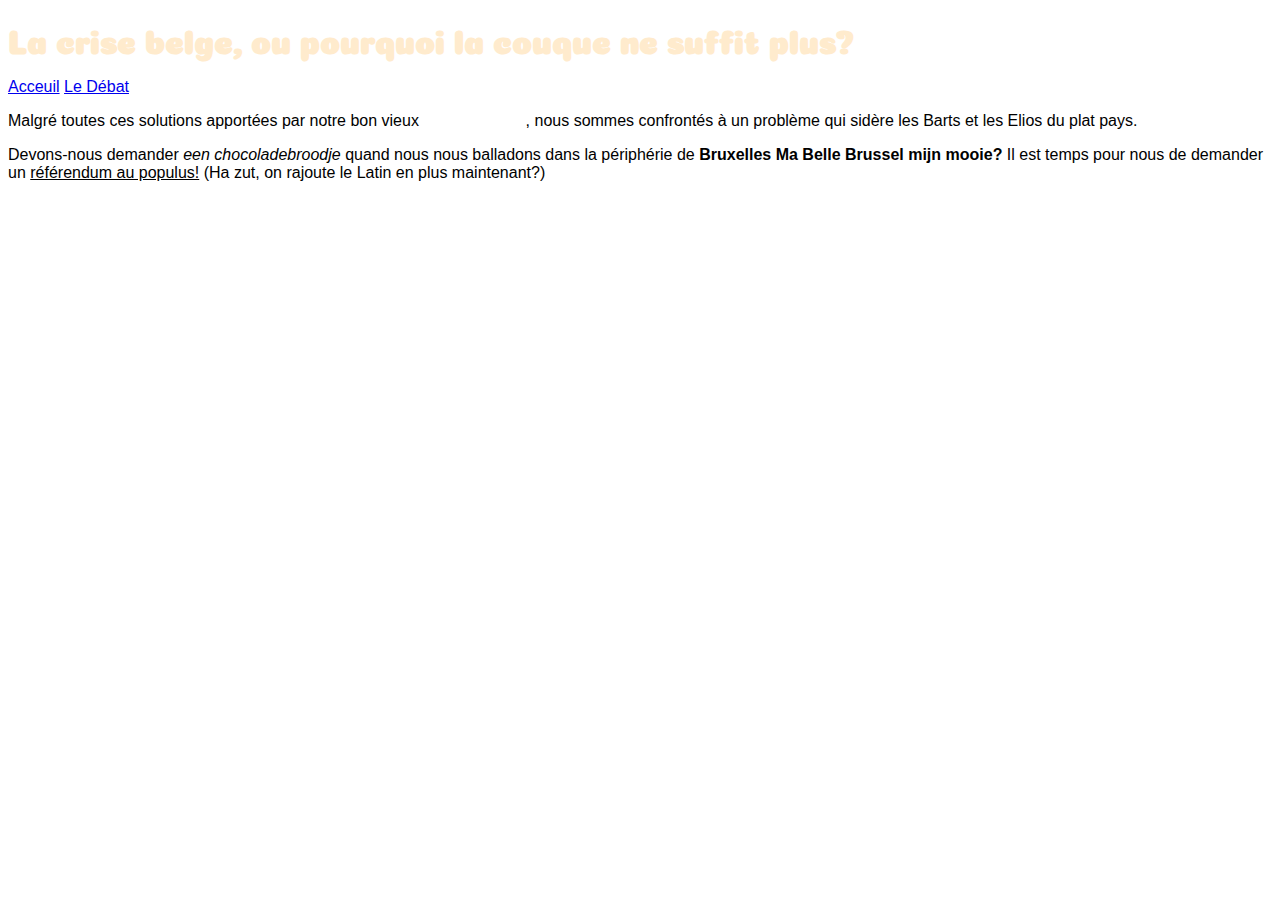
<file: index2.html>
<!DOCTYPE html>
<html lang="fr">
<head>
    <meta charset="UTF-8">
    <meta name="Débat" content="Le Débat Belge">
    <link href="style.css" rel="stylesheet">
    <title>Le Débat Belge</title>
</head>
<body>
        <header>

                <h1 class="Titre1"> La crise belge, ou pourquoi la couque ne suffit plus? </h1>
    
                <nav>
                    <a href="index.html" title="Page d'acceuil">Acceuil</a>
                    <a href="index2.html" title="Le Débat Belge">Le Débat</a>
                </nav>
    
                </header>
    
                <p>Malgré toutes ces solutions apportées par notre bon vieux <b class="KING">Belgian KING</b>, nous sommes confrontés à un problème
                    qui sidère les Barts et les Elios du plat pays. </p> 

                   <p>Devons-nous demander <i>een chocoladebroodje</i> quand nous nous balladons dans la périphérie de <b>Bruxelles Ma Belle
                    Brussel mijn mooie?</b>
                   Il est temps pour nous de demander un <u>référendum au populus!</u> (Ha zut, on rajoute le Latin en plus maintenant?)
               </p>

    
</body>
</html>
</file>
<file: style.css>
@import url('https://fonts.googleapis.com/css?family=Coiny');

body {
    background:url(https://www.thelocal.fr/userdata/images/article/4918357d3e7f839ff0d19115b0cb3ead8c8b93075a53ebf5fe8b90b39bf6bdfd.jpg)
    no-repeat center fixed;
    -webkit-background-size:cover;     

    font-family: 'Open Sans', sans-serif;

}

.Titre1 {
    color:blanchedalmond; 
font-family: 'Coiny', cursive;

}

#Ironique {
    color: rgb(202, 16, 16)
}

.KING {
    color: white
}
</file>
